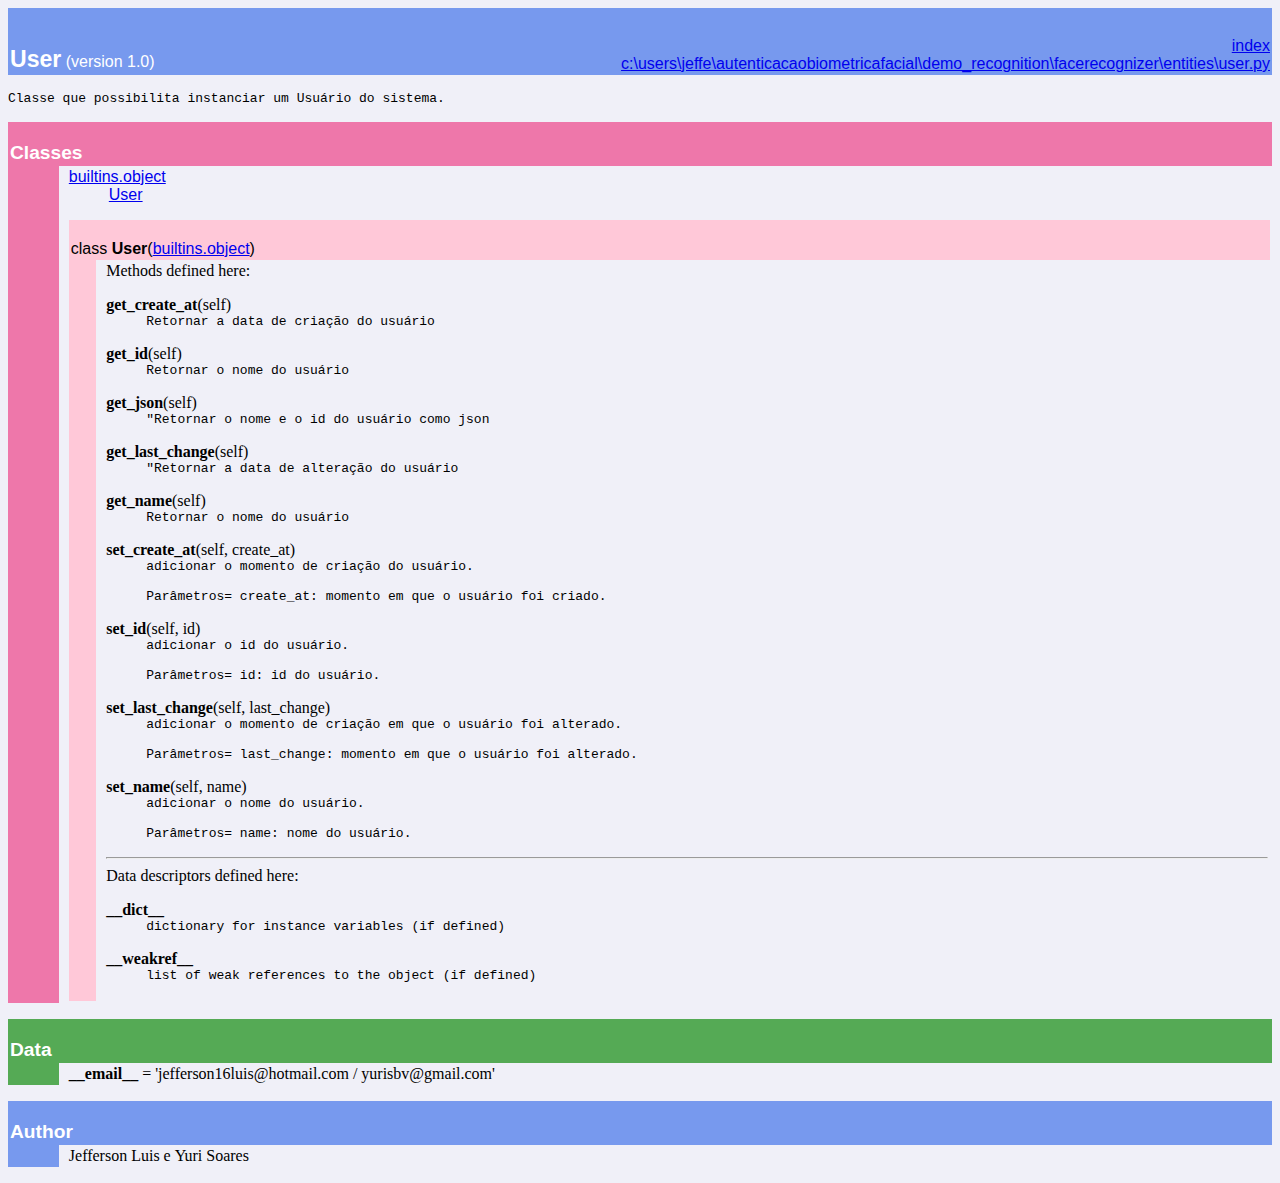
<file: FaceRecognizer/Entities/User.html>
<!DOCTYPE html PUBLIC "-//W3C//DTD HTML 4.0 Transitional//EN">
<html><head><title>Python: module User</title>
<meta http-equiv="Content-Type" content="text/html; charset=utf-8">
</head><body bgcolor="#f0f0f8">

<table width="100%" cellspacing=0 cellpadding=2 border=0 summary="heading">
<tr bgcolor="#7799ee">
<td valign=bottom>&nbsp;<br>
<font color="#ffffff" face="helvetica, arial">&nbsp;<br><big><big><strong>User</strong></big></big> (version 1.0)</font></td
><td align=right valign=bottom
><font color="#ffffff" face="helvetica, arial"><a href=".">index</a><br><a href="file:c%3A%5Cusers%5Cjeffe%5Cautenticacaobiometricafacial%5Cdemo_recognition%5Cfacerecognizer%5Centities%5Cuser.py">c:\users\jeffe\autenticacaobiometricafacial\demo_recognition\facerecognizer\entities\user.py</a></font></td></tr></table>
    <p><tt>Classe&nbsp;que&nbsp;possibilita&nbsp;instanciar&nbsp;um&nbsp;Usuário&nbsp;do&nbsp;sistema.</tt></p>
<p>
<table width="100%" cellspacing=0 cellpadding=2 border=0 summary="section">
<tr bgcolor="#ee77aa">
<td colspan=3 valign=bottom>&nbsp;<br>
<font color="#ffffff" face="helvetica, arial"><big><strong>Classes</strong></big></font></td></tr>
    
<tr><td bgcolor="#ee77aa"><tt>&nbsp;&nbsp;&nbsp;&nbsp;&nbsp;&nbsp;</tt></td><td>&nbsp;</td>
<td width="100%"><dl>
<dt><font face="helvetica, arial"><a href="builtins.html#object">builtins.object</a>
</font></dt><dd>
<dl>
<dt><font face="helvetica, arial"><a href="User.html#User">User</a>
</font></dt></dl>
</dd>
</dl>
 <p>
<table width="100%" cellspacing=0 cellpadding=2 border=0 summary="section">
<tr bgcolor="#ffc8d8">
<td colspan=3 valign=bottom>&nbsp;<br>
<font color="#000000" face="helvetica, arial"><a name="User">class <strong>User</strong></a>(<a href="builtins.html#object">builtins.object</a>)</font></td></tr>
    
<tr><td bgcolor="#ffc8d8"><tt>&nbsp;&nbsp;&nbsp;</tt></td><td>&nbsp;</td>
<td width="100%">Methods defined here:<br>
<dl><dt><a name="User-get_create_at"><strong>get_create_at</strong></a>(self)</dt><dd><tt>Retornar&nbsp;a&nbsp;data&nbsp;de&nbsp;criação&nbsp;do&nbsp;usuário</tt></dd></dl>

<dl><dt><a name="User-get_id"><strong>get_id</strong></a>(self)</dt><dd><tt>Retornar&nbsp;o&nbsp;nome&nbsp;do&nbsp;usuário</tt></dd></dl>

<dl><dt><a name="User-get_json"><strong>get_json</strong></a>(self)</dt><dd><tt>"Retornar&nbsp;o&nbsp;nome&nbsp;e&nbsp;o&nbsp;id&nbsp;do&nbsp;usuário&nbsp;como&nbsp;json</tt></dd></dl>

<dl><dt><a name="User-get_last_change"><strong>get_last_change</strong></a>(self)</dt><dd><tt>"Retornar&nbsp;a&nbsp;data&nbsp;de&nbsp;alteração&nbsp;do&nbsp;usuário</tt></dd></dl>

<dl><dt><a name="User-get_name"><strong>get_name</strong></a>(self)</dt><dd><tt>Retornar&nbsp;o&nbsp;nome&nbsp;do&nbsp;usuário</tt></dd></dl>

<dl><dt><a name="User-set_create_at"><strong>set_create_at</strong></a>(self, create_at)</dt><dd><tt>adicionar&nbsp;o&nbsp;momento&nbsp;de&nbsp;criação&nbsp;do&nbsp;usuário.<br>
&nbsp;<br>
Parâmetros=&nbsp;create_at:&nbsp;momento&nbsp;em&nbsp;que&nbsp;o&nbsp;usuário&nbsp;foi&nbsp;criado.</tt></dd></dl>

<dl><dt><a name="User-set_id"><strong>set_id</strong></a>(self, id)</dt><dd><tt>adicionar&nbsp;o&nbsp;id&nbsp;do&nbsp;usuário.<br>
&nbsp;<br>
Parâmetros=&nbsp;id:&nbsp;id&nbsp;do&nbsp;usuário.</tt></dd></dl>

<dl><dt><a name="User-set_last_change"><strong>set_last_change</strong></a>(self, last_change)</dt><dd><tt>adicionar&nbsp;o&nbsp;momento&nbsp;de&nbsp;criação&nbsp;em&nbsp;que&nbsp;o&nbsp;usuário&nbsp;foi&nbsp;alterado.<br>
&nbsp;<br>
Parâmetros=&nbsp;last_change:&nbsp;momento&nbsp;em&nbsp;que&nbsp;o&nbsp;usuário&nbsp;foi&nbsp;alterado.</tt></dd></dl>

<dl><dt><a name="User-set_name"><strong>set_name</strong></a>(self, name)</dt><dd><tt>adicionar&nbsp;o&nbsp;nome&nbsp;do&nbsp;usuário.<br>
&nbsp;<br>
Parâmetros=&nbsp;name:&nbsp;nome&nbsp;do&nbsp;usuário.</tt></dd></dl>

<hr>
Data descriptors defined here:<br>
<dl><dt><strong>__dict__</strong></dt>
<dd><tt>dictionary&nbsp;for&nbsp;instance&nbsp;variables&nbsp;(if&nbsp;defined)</tt></dd>
</dl>
<dl><dt><strong>__weakref__</strong></dt>
<dd><tt>list&nbsp;of&nbsp;weak&nbsp;references&nbsp;to&nbsp;the&nbsp;object&nbsp;(if&nbsp;defined)</tt></dd>
</dl>
</td></tr></table></td></tr></table><p>
<table width="100%" cellspacing=0 cellpadding=2 border=0 summary="section">
<tr bgcolor="#55aa55">
<td colspan=3 valign=bottom>&nbsp;<br>
<font color="#ffffff" face="helvetica, arial"><big><strong>Data</strong></big></font></td></tr>
    
<tr><td bgcolor="#55aa55"><tt>&nbsp;&nbsp;&nbsp;&nbsp;&nbsp;&nbsp;</tt></td><td>&nbsp;</td>
<td width="100%"><strong>__email__</strong> = 'jefferson16luis@hotmail.com / yurisbv@gmail.com'</td></tr></table><p>
<table width="100%" cellspacing=0 cellpadding=2 border=0 summary="section">
<tr bgcolor="#7799ee">
<td colspan=3 valign=bottom>&nbsp;<br>
<font color="#ffffff" face="helvetica, arial"><big><strong>Author</strong></big></font></td></tr>
    
<tr><td bgcolor="#7799ee"><tt>&nbsp;&nbsp;&nbsp;&nbsp;&nbsp;&nbsp;</tt></td><td>&nbsp;</td>
<td width="100%">Jefferson&nbsp;Luis&nbsp;e&nbsp;Yuri&nbsp;Soares</td></tr></table>
</body></html>
</file>
